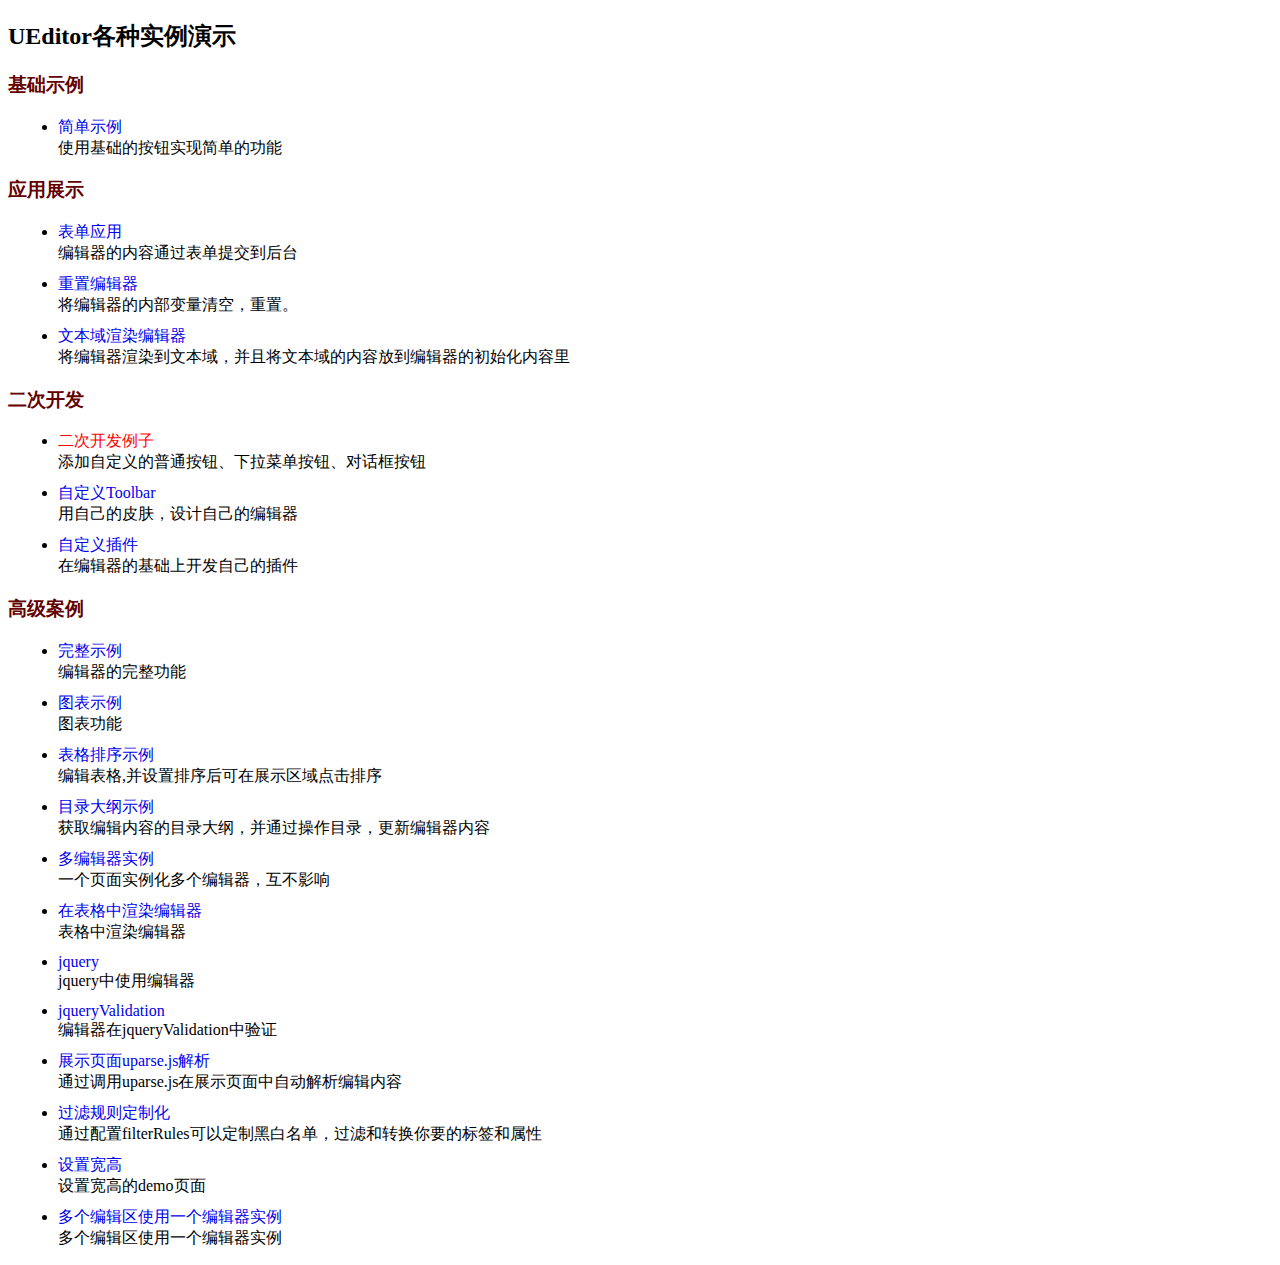
<file: static/ueditor/_examples/index.html>
<!DOCTYPE HTML>
<html>
<head>
    <meta http-equiv="Content-Type" content="text/html; charset=utf-8" />
    <title></title>
    <style type="text/css">
        h3{
            color:#630000;
        }
        ul li{
            margin: 10px;
        }
        a:link,a:active,a:visited{
            color: #0000EE;
        }
        a{
            text-decoration: none;
        }
    </style>
</head>
<body>
<h2>UEditor各种实例演示</h2>
<h3>基础示例</h3>
<ul>
    <li>
        <a href="simpleDemo.html" target="_self">简单示例</a><br/>
        使用基础的按钮实现简单的功能
    </li>
</ul>
<h3>应用展示</h3>
<ul>
    <li>
        <a href="submitFormDemo.html" target="_self">表单应用</a><br/>
        编辑器的内容通过表单提交到后台
    </li>
    <li>
        <a href="resetDemo.html" target="_self">重置编辑器</a><br/>
        将编辑器的内部变量清空，重置。
    </li>
    <li>
        <a href="textareaDemo.html" target="_self">文本域渲染编辑器</a><br/>
        将编辑器渲染到文本域，并且将文本域的内容放到编辑器的初始化内容里
    </li>
</ul>
<h3>二次开发</h3>
<ul>
    <li>
        <a style="color:red;" href="customizeToolbarUIDemo.html" target="_self">二次开发例子</a><br/>
        添加自定义的普通按钮、下拉菜单按钮、对话框按钮
    </li>
    <li>
        <a href="customToolbarDemo.html" target="_self">自定义Toolbar</a><br/>
        用自己的皮肤，设计自己的编辑器
    </li>
    <li>
        <a href="customPluginDemo.html" target="_self">自定义插件</a><br/>
        在编辑器的基础上开发自己的插件
    </li>
</ul>
<h3>高级案例</h3>
<ul>
    <li>
        <a href="completeDemo.html" target="_self">完整示例</a><br/>
        编辑器的完整功能
    </li>
    <li>
        <a href="charts.html" target="_self"  >图表示例</a><br/>
        图表功能
    </li>
    <li>
        <a href="sortableDemo.html" target="_self" >表格排序示例</a><br/>
        编辑表格,并设置排序后可在展示区域点击排序
    </li>
    <li>
        <a href="sectionDemo.html" target="_self" >目录大纲示例</a><br/>
        获取编辑内容的目录大纲，并通过操作目录，更新编辑器内容
    </li>
    <li>
        <a href="multiDemo.html" target="_self">多编辑器实例</a><br/>
        一个页面实例化多个编辑器，互不影响
    </li>
    <li>
        <a href="renderInTable.html" target="_self">在表格中渲染编辑器</a><br/>
        表格中渲染编辑器
    </li>
    <li>
        <a href="jqueryCompleteDemo.html" target="_self">jquery</a><br/>
        jquery中使用编辑器
    </li>
    <li>
        <a href="jqueryValidation.html" target="_self">jqueryValidation</a><br/>
        编辑器在jqueryValidation中验证
    </li>
    <li>
        <a href="uparsedemo.html" target="_self">展示页面uparse.js解析</a><br/>
        通过调用uparse.js在展示页面中自动解析编辑内容
    </li>
    <li>
        <a href="filterRuleDemo.html" target="_self">过滤规则定制化</a><br/>
        通过配置filterRules可以定制黑白名单，过滤和转换你要的标签和属性
    </li>
    <li>
        <a href="setWidthHeightDemo.html" target="_self">设置宽高</a><br/>
        设置宽高的demo页面
    </li>
    <li>
        <a href="multiEditorWithOneInstance.html" target="_self">多个编辑区使用一个编辑器实例</a><br/>
        多个编辑区使用一个编辑器实例
    </li>
</ul>
<script type="text/javascript">
    var href = location.href;
    if(href.indexOf("http") != 0 ){
        alert("您当前尚未将UEditor部署到服务器环境，部分浏览器下所有弹出框功能的使用会受到限制！");
    }
</script>
</body>
</html>
</file>
